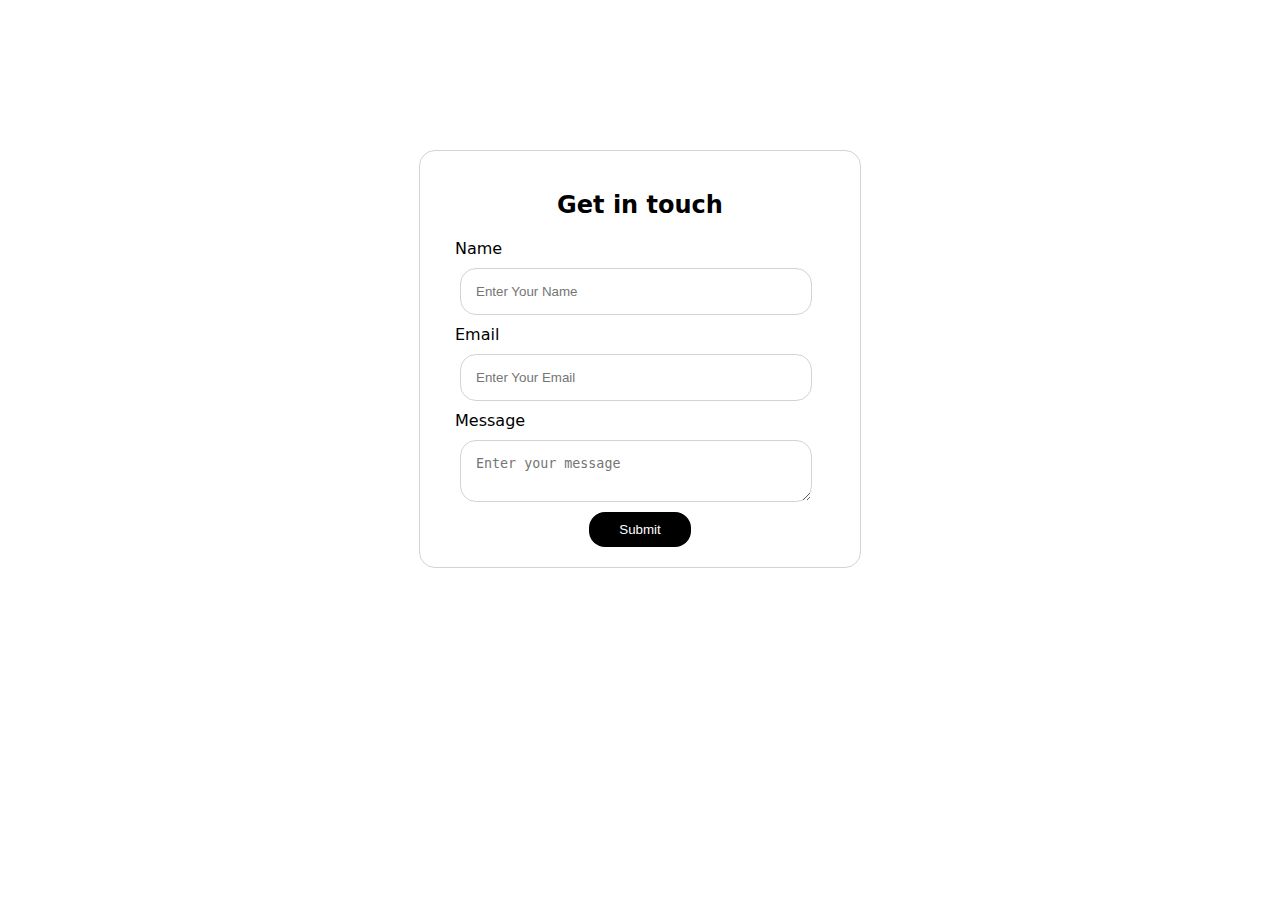
<file: Form Submission/index.html>
<!DOCTYPE html>
<html lang="en">
<head>
    <meta charset="UTF-8">
    <meta name="viewport" content="width=device-width, initial-scale=1.0">
    <title>Submit Page</title>
    <link rel="stylesheet" href="style.css">
</head>
<body>
    <div class="container">
        <form action="" id="myForm">
            <h2>Get in touch</h2>
            <label for="name"  id="label_name">Name</label>
            <input type="text" name="name" placeholder="Enter Your Name" id="name">
        
            <label for="email" id="label_email">Email</label>
            <input type="email" name="email" placeholder="Enter Your Email" id="email">
            
            <label for="message" id="label_message">Message</label>
            <textarea name="message" id="message" placeholder="Enter your message"></textarea>

            <button type="submit" class="btn_submit">Submit</button>
        </form>
    </div>
    <script src="script.js"></script>
</body>
</html>
</file>
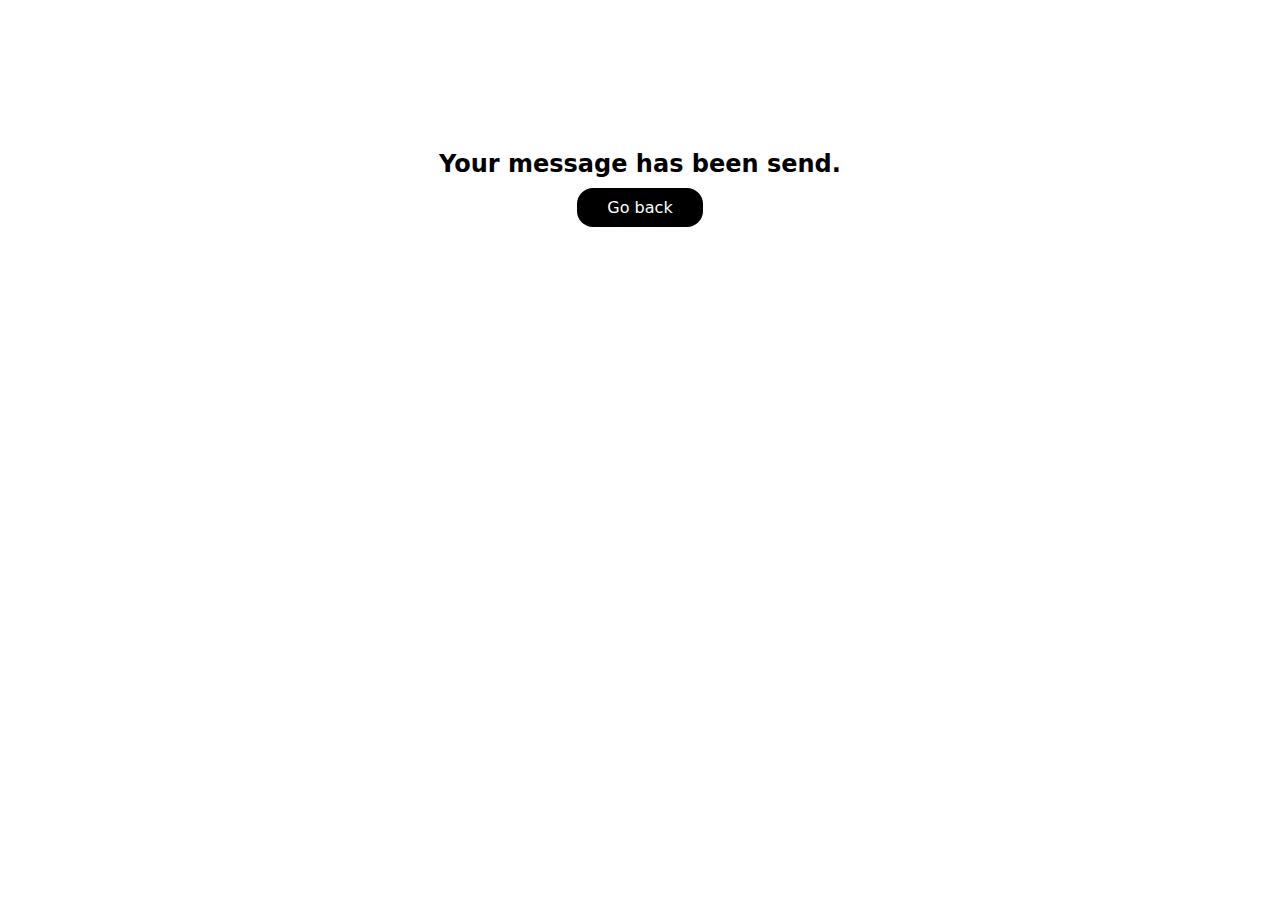
<file: Form Submission/NewPage.html>
<!DOCTYPE html>
<html lang="en">
<head>
    <meta charset="UTF-8">
    <meta name="viewport" content="width=device-width, initial-scale=1.0">
    <title>Document</title>
    <link rel="stylesheet" href="style.css">
</head>
<body>
    <div class="box">
        <h2>Your message has been send.</h2>
        <a href="index.html" class="back_btn">Go back</a>
    </div>
</body>
</html>
</file>
<file: Form Submission/style.css>
body{
    padding: 0;
    margin:0;
    font-family: system-ui, -apple-system, BlinkMacSystemFont, 'Segoe UI', Roboto, Oxygen, Ubuntu, Cantarell, 'Open Sans', 'Helvetica Neue', sans-serif;
}

.container{
    width:400px;
    border:1px solid lightgray;
    padding:20px;
    border-radius: 16px;
    margin:150px auto;
    text-align: center;
}

h2{
    text-align: center;
}

input,textarea{
    display: block;
    width:80%;
    padding:15px;
    border-radius: 16px;
    border:1px solid lightgrey;
    margin: 10px 20px;
}
label{
    display: flex;
    margin: 5px 15px;
}

.btn_submit{
    color:white;
    background-color: black;
    padding:10px 30px;
    border:none;
    border-radius: 16px;
    cursor:pointer;
}

.back_btn{
    color:white;
    background-color: black;
    padding:10px 30px;
    border:none;
    border-radius: 16px;
    cursor:pointer;
    text-decoration: none;
}

.box{
    margin: 150px auto;
    text-align: center;
}
</file>
